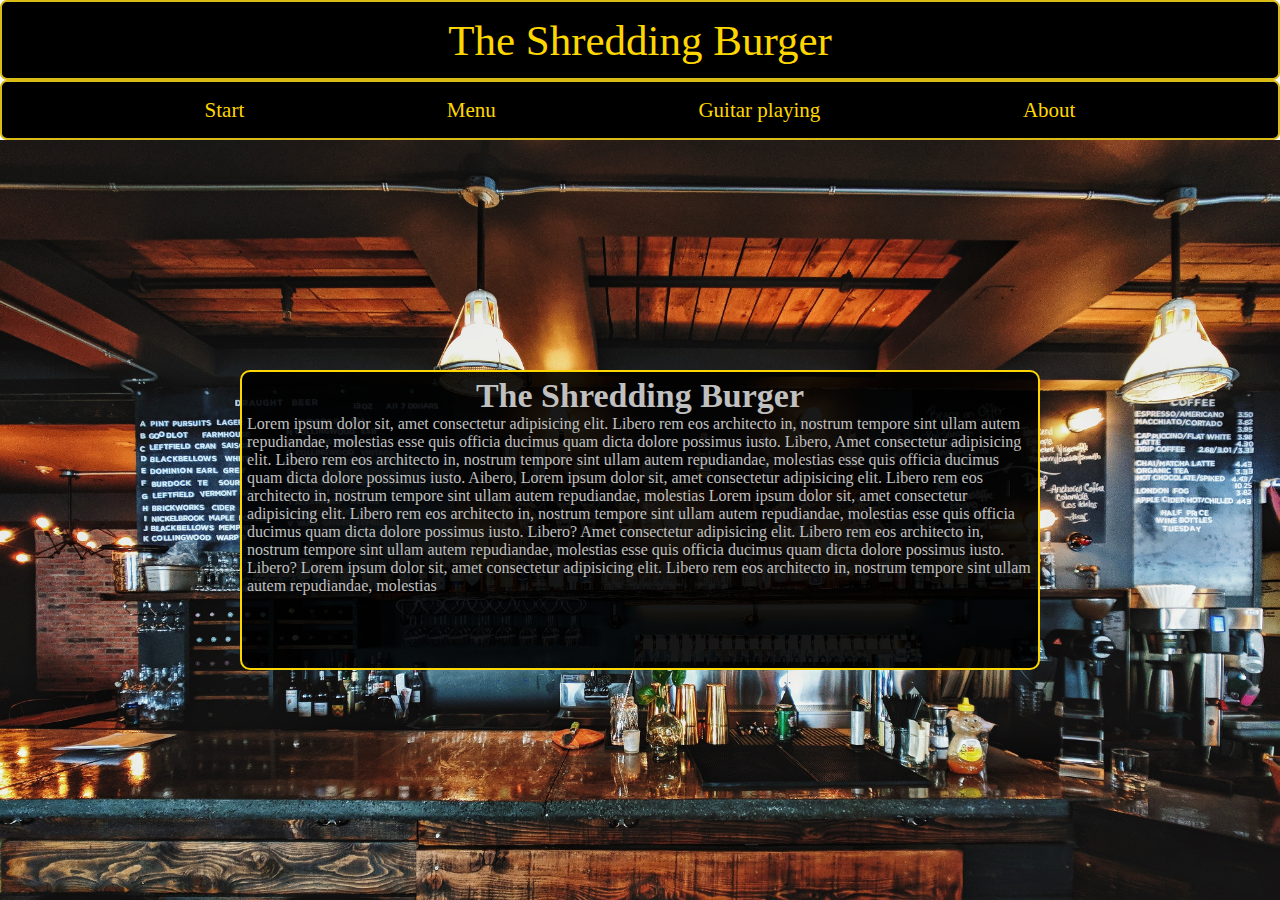
<file: index.html>
<!--todo-->

<!DOCTYPE html>
<html lang="en">

<head>
    <meta charset="UTF-8">
    <meta http-equiv="X-UA-Compatible" content="IE=edge">
    <meta name="viewport" content="width=device-width, initial-scale=1.0">
    <title>The Shredding Burger</title>
    <link rel="stylesheet" href="css/style.css">
</head>

<body>

    <div id="grid_wrapper">

        <Header id="rubrik">
            <h1>The Shredding Burger</h1>
        </Header>
        <section id="menu">
            <a href="index.html">Start</a>
            <a href="menu.html">Menu</a>
            <a href="guitar.html">Guitar playing</a>
            <a href="about.html">About</a>
           
        </section>  
       
        <section id="pic">
            <article id="text_start">   
                <h3>The Shredding Burger</h3>
                <p>Lorem ipsum dolor sit, amet consectetur adipisicing elit. Libero rem eos architecto in, nostrum tempore sint ullam autem repudiandae, molestias esse quis officia ducimus quam dicta dolore possimus iusto. Libero, Amet consectetur adipisicing elit. Libero rem eos architecto in, nostrum tempore sint ullam autem repudiandae, molestias esse quis officia ducimus quam dicta dolore possimus iusto. Aibero, Lorem ipsum dolor sit, amet consectetur adipisicing elit. Libero rem eos architecto in, nostrum tempore sint ullam autem repudiandae, molestias Lorem ipsum dolor sit, amet consectetur adipisicing elit. Libero rem eos architecto in, nostrum tempore sint ullam autem repudiandae, molestias esse quis officia ducimus quam dicta dolore possimus iusto. Libero? Amet consectetur adipisicing elit. Libero rem eos architecto in, nostrum tempore sint ullam autem repudiandae, molestias esse quis officia ducimus quam dicta dolore possimus iusto. Libero? Lorem ipsum dolor sit, amet consectetur adipisicing elit. Libero rem eos architecto in, nostrum tempore sint ullam autem repudiandae, molestias </p>

            </article>
            
        </section>





    </div>



</body>

</html>
</file>
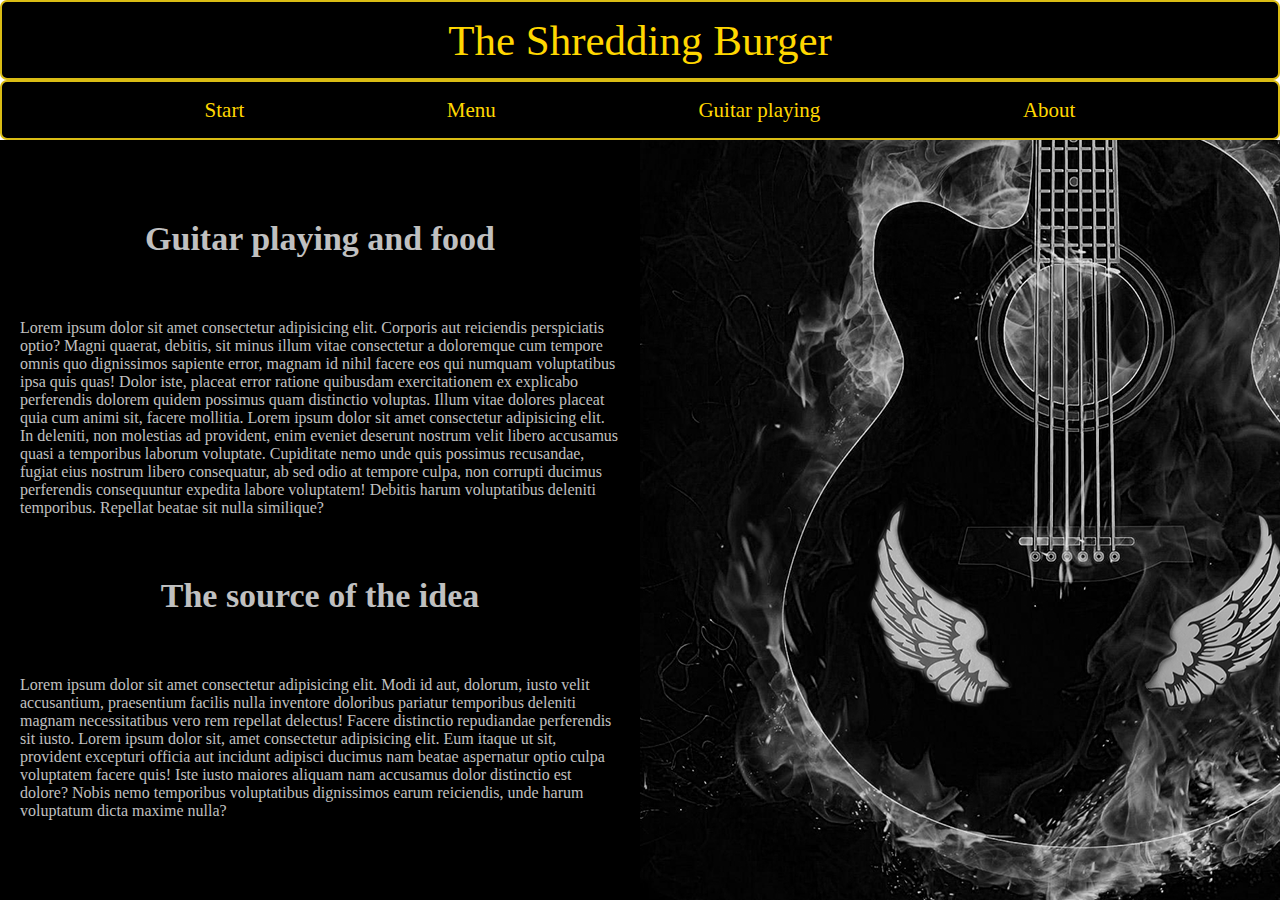
<file: guitar.html>
<!--todo-->

<!DOCTYPE html>
<html lang="en">

<head>
    <meta charset="UTF-8">
    <meta http-equiv="X-UA-Compatible" content="IE=edge">
    <meta name="viewport" content="width=device-width, initial-scale=1.0">
    <title>The Shredding Burger</title>
    <link rel="stylesheet" href="css/style.css">
</head>

<body>

    <div id="grid_wrapper_guitar">

        <Header id="rubrik">
            <h1>The Shredding Burger</h1>
        </Header>
        <section id="menu">
            <a href="index.html">Start</a>
            <a href="menu.html">Menu</a>
            <a href="guitar.html">Guitar playing</a>
            <a href="about.html">About</a>
            
        </section>  
       
        <section id="logga">

        </section>
    
        <aside id="flex_box_guitar">
            <h3>Guitar playing and food</h3>
            <p>Lorem ipsum dolor sit amet consectetur adipisicing elit. Corporis aut reiciendis perspiciatis optio? Magni quaerat, debitis, sit minus illum vitae consectetur a doloremque cum tempore omnis quo dignissimos sapiente error, magnam id nihil facere eos qui numquam voluptatibus ipsa quis quas! Dolor iste, placeat error ratione quibusdam exercitationem ex explicabo perferendis dolorem quidem possimus quam distinctio voluptas. Illum vitae dolores placeat quia cum animi sit, facere mollitia. Lorem ipsum dolor sit amet consectetur adipisicing elit. In deleniti, non molestias ad provident, enim eveniet deserunt nostrum velit libero accusamus quasi a temporibus laborum voluptate. Cupiditate nemo unde quis possimus recusandae, fugiat eius nostrum libero consequatur, ab sed odio at tempore culpa, non corrupti ducimus perferendis consequuntur expedita labore voluptatem! Debitis harum voluptatibus deleniti temporibus. Repellat beatae sit nulla similique?</p>
            <h3>The source of the idea</h3>
            <p>Lorem ipsum dolor sit amet consectetur adipisicing elit. Modi id aut, dolorum, iusto velit accusantium, praesentium facilis nulla inventore doloribus pariatur temporibus deleniti magnam necessitatibus vero rem repellat delectus! Facere distinctio repudiandae perferendis sit iusto. Lorem ipsum dolor sit, amet consectetur adipisicing elit. Eum itaque ut sit, provident excepturi officia aut incidunt adipisci ducimus nam beatae aspernatur optio culpa voluptatem facere quis! Iste iusto maiores aliquam nam accusamus dolor distinctio est dolore? Nobis nemo temporibus voluptatibus dignissimos earum reiciendis, unde harum voluptatum dicta maxime nulla?</p>
        </aside>


    </div>



</body>

</html>
</file>
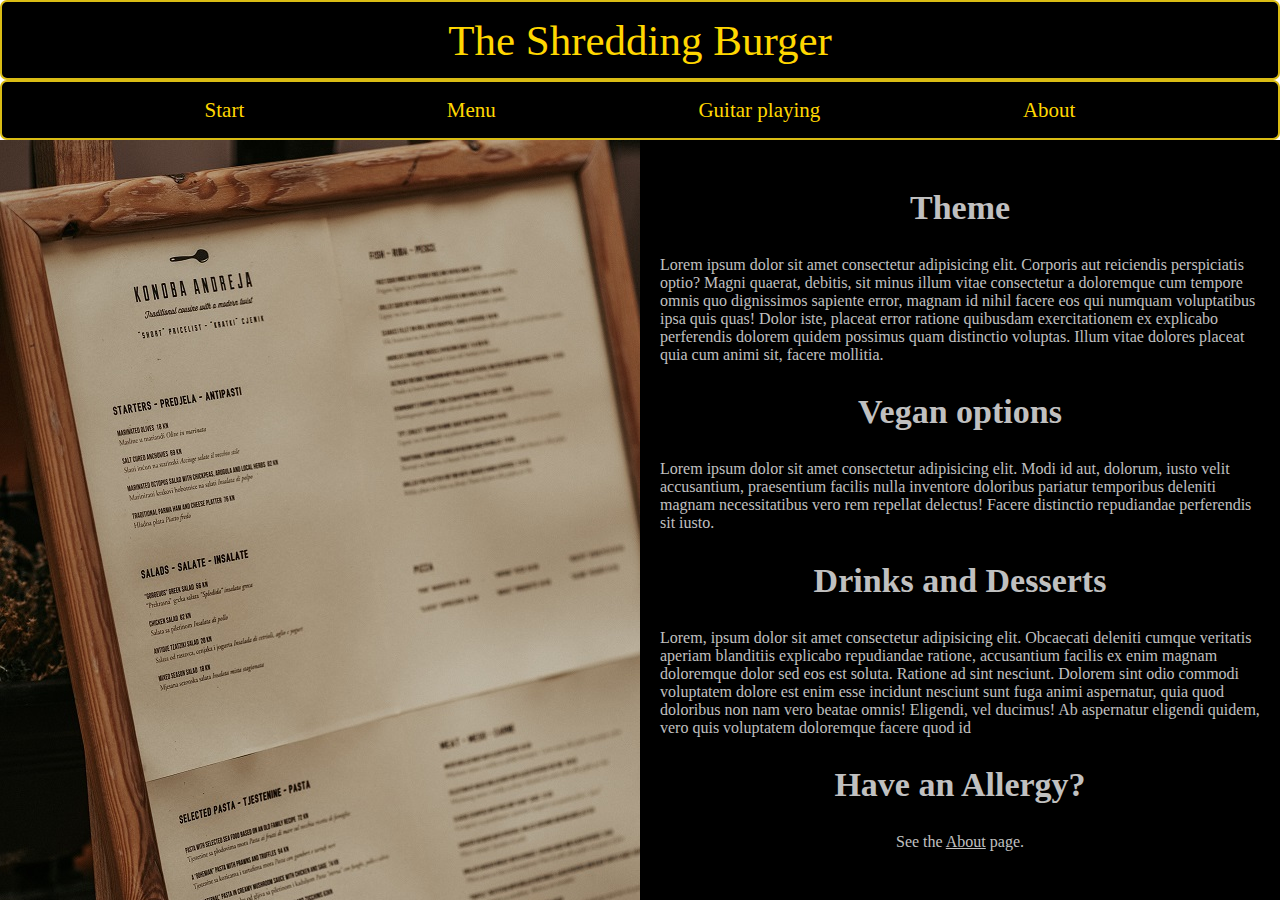
<file: menu.html>
<!--todo-->

<!DOCTYPE html>
<html lang="en">

<head>
    <meta charset="UTF-8">
    <meta http-equiv="X-UA-Compatible" content="IE=edge">
    <meta name="viewport" content="width=device-width, initial-scale=1.0">
    <title>The Shredding Burger</title>
    <link rel="stylesheet" href="css/style.css">
</head>

<body>

    <div id="grid_wrapper_menu">

        <Header id="rubrik">
            <h1>The Shredding Burger</h1>
        </Header>
        <section id="menu">
            <a href="index.html">Start</a>
            <a href="menu.html">Menu</a>
            <a href="guitar.html">Guitar playing</a>
            <a href="about.html">About</a>
           
        </section>  
       
        <section id="pic_menu">

        </section>
    
        <aside id="flex_box_menu">
            <h3>Theme</h3>
            <p>Lorem ipsum dolor sit amet consectetur adipisicing elit. Corporis aut reiciendis perspiciatis optio? Magni quaerat, debitis, sit minus illum vitae consectetur a doloremque cum tempore omnis quo dignissimos sapiente error, magnam id nihil facere eos qui numquam voluptatibus ipsa quis quas! Dolor iste, placeat error ratione quibusdam exercitationem ex explicabo perferendis dolorem quidem possimus quam distinctio voluptas. Illum vitae dolores placeat quia cum animi sit, facere mollitia.</p>
            <h3>Vegan options</h3>
            <p>Lorem ipsum dolor sit amet consectetur adipisicing elit. Modi id aut, dolorum, iusto velit accusantium, praesentium facilis nulla inventore doloribus pariatur temporibus deleniti magnam necessitatibus vero rem repellat delectus! Facere distinctio repudiandae perferendis sit iusto.</p>
            <h3>Drinks and Desserts</h3>
            <p>Lorem, ipsum dolor sit amet consectetur adipisicing elit. Obcaecati deleniti cumque veritatis aperiam blanditiis explicabo repudiandae ratione, accusantium facilis ex enim magnam doloremque dolor sed eos est soluta. Ratione ad sint nesciunt. Dolorem sint odio commodi voluptatem dolore est enim esse incidunt nesciunt sunt fuga animi aspernatur, quia quod doloribus non nam vero beatae omnis! Eligendi, vel ducimus! Ab aspernatur eligendi quidem, vero quis voluptatem doloremque facere quod id</p>
            <h3>Have an Allergy?</h3>
            <p>See the <a href="about.html" id="menu_about_link">About</a> page.</p>
        </aside>


    </div>



</body>

</html>
</file>
<file: css/style.css>
*{

    margin: 0;
    box-sizing: border-box;
    
    }
    
#grid_wrapper {
    
    display: grid;
    width: 100vw;
    height: 100vh;
    grid-template-columns: 1fr;
    grid-template-rows: 80px 60px repeat(2, 1fr);
    grid-template-areas: 
    "he"
    "me"
    "pi"
    "pi"
    "pi"
    "pi"
    ;
    
    }
    
    #grid_wrapper_about {
    
        display: grid;
        width: 100vw;
        height: 100vh;
        grid-template-columns: 1fr 1fr;
        grid-template-rows: 80px 60px repeat(2, 1fr);
        grid-template-areas: 
        "he he"
        "me me"
        "pi tx"
        "pi tx"
        "pi tx"
        "pi tx"
        ;
        
        }
   
    
    #menu {
    
        grid-area: me;
        background-color: black;
        border: 2px solid rgb(218, 188, 20);
        border-radius: 7px;
        display: flex;
        justify-content: space-evenly;
        align-items: center;
        flex-direction: row; 

        
    }
    
    #rubrik {
    
        grid-area: he;
        background: black;
        border: 2px solid rgb(218, 188, 20);
        border-radius: 7px;
        display: flex;
        justify-content: center;
        align-items: center;
        flex-direction: column; 
    }
    
    #pic {
    
    grid-area: pi;
    background-image: url(../img/patrick-tomasso-GXXYkSwndP4-unsplash.jpg);
    background-size: cover;
    display: flex;
    justify-content: center;
    align-items: center;
    flex-direction: column; 
    ;
    }

    #grid_wrapper_menu {
    
        display: grid;
        width: 100vw;
        height: 100vh;
        grid-template-columns: 1fr 1fr;
        grid-template-rows: 80px 60px repeat(2, 1fr);
        grid-template-areas: 
        "he he"
        "me me"
        "pi tx"
        "pi tx"
        "pi tx"
        "pi tx"
        ;
        
        }

    #pic_menu {
    
        grid-area: pi;
        background-image: url(../img/max-burger-PvyjOd6PSUo-unsplash.jpg);
        background-size: auto;
        max-width: 1000px;
        ;
        }
    #flex_box_menu {
            background-color: black;
            grid-area: tx;
            display: flex;
            justify-content: space-evenly;
            align-items: center;
            flex-direction: column; 
            padding: 20px;
        }


#pic_about {
    
        grid-area: pi;
        background-image: url(../img/nick-karvounis-Ciqxn7FE4vE-unsplash.jpg);
        background-size: cover;
        max-height: 700px
        ;
        }

#flex_box_about {
    background-color: black;
    grid-area: tx;
    display: flex;
    justify-content: space-evenly;
    align-items: center;
    flex-direction: column; 
    padding: 20px;

}

#text_start {

background-color: rgba(0, 0, 0, 0.9);
width: 800px;
height: 300px;
border: 2px solid gold;
border-radius: 10px;
display: flex;
align-items: center;
flex-direction: column; 
padding: 5px;
}

#flex_box_guitar {
    background-color: black;
    grid-area: tx;
    display: flex;
    justify-content: space-evenly;
    align-items: center;
    flex-direction: column; 
    padding: 20px;
}
#grid_wrapper_guitar {
    
    display: grid;
    width: 100vw;
    height: 100vh;
    grid-template-columns: 1fr 1fr;
    grid-template-rows: 80px 60px repeat(2, 1fr);
    grid-template-areas: 
    "he he"
    "me me"
    "tx pi"
    "tx pi"
    "tx pi"
    "tx pi"
    ;
    
    }

#logga {
grid-area: pi;
background-image: url(../img/Restaurant_logga.png);
background-size: auto;


}
p {

color: silver;
font-size: 16px;
font-family: Georgia, 'Times New Roman', Times, serif;

}

h1 {
    font-size: 43px;
    color: gold;
    font-family: 'Shalimar';
    font-weight: normal;


}

h2 {
color: gold;
font-family: Georgia, 'Times New Roman', Times, serif;


}

h3 {
color: silver;
font-size: 34px;

}
    
a {

color: gold;
font-family: Georgia, 'Times New Roman', Times, serif;
font-size: 21px;
text-decoration: none;
}

#menu_about_link {

color: silver;
font-size: 16px;
font-family: Georgia, 'Times New Roman', Times, serif;
text-decoration: underline;

}
</file>
